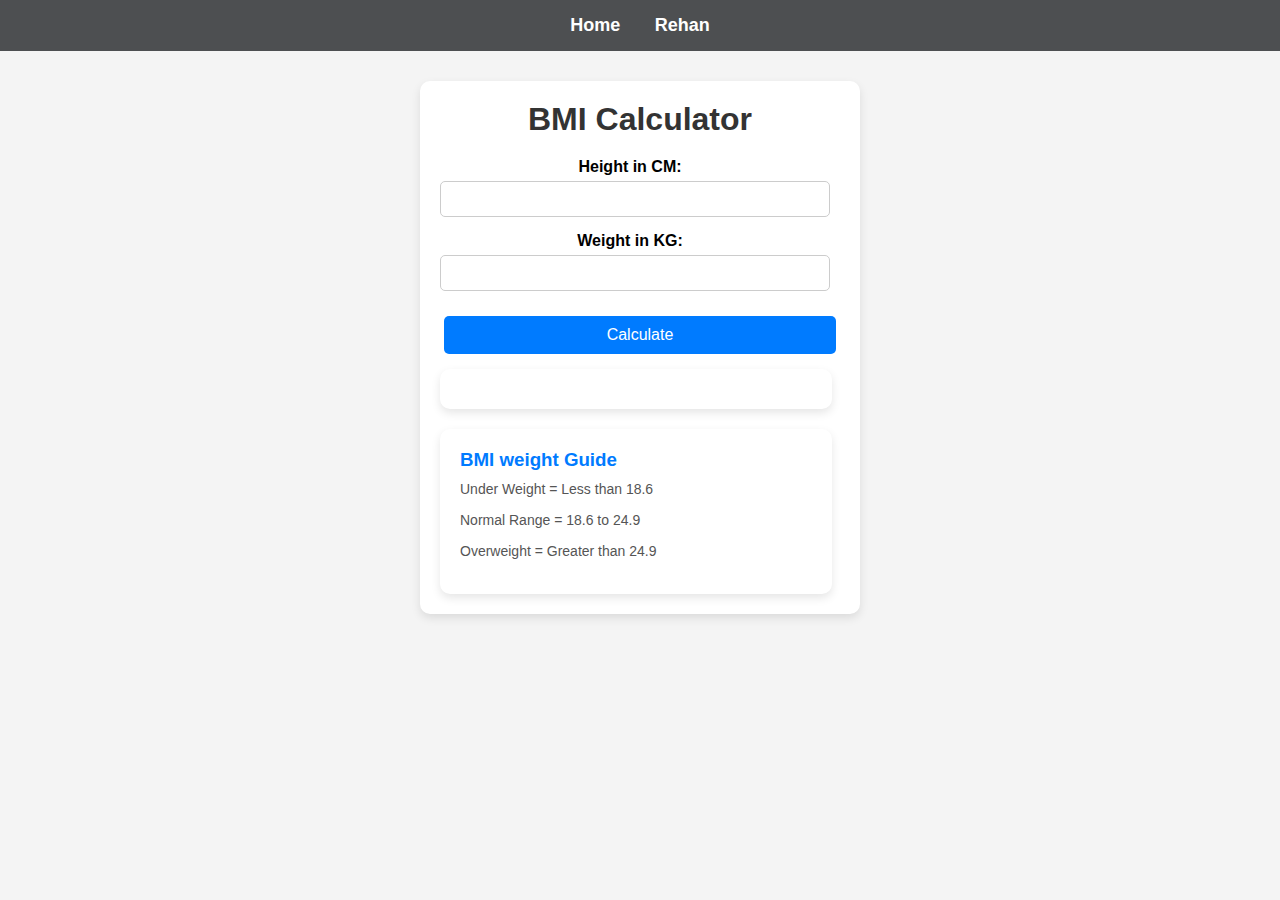
<file: index.html>
<!DOCTYPE html>
<html lang="en">
<head>
    <meta charset="UTF-8">
    <meta name="viewport" content="width=device-width, initial-scale=1.0">
    <link rel="stylesheet" href="style.css">
   
    <title>Document</title>
</head>
<body>
    <nav>
        <a href="/" aria-current="page">Home</a>
        <a target="_blank" > Rehan</a>
    </nav>

    <div>
        <h1>BMI Calculator</h1>
        <form >
            <p><label>Height in CM: </label><input type="text" id ="height"></p>
            <p><label>Weight in KG: </label><input type="text" id ="weight"></p>
            <button>Calculate</button>
            <div id="results"></div>
            <div id="weight-guide">
                <h3>BMI weight Guide</h3>
                <p>Under Weight = Less than 18.6</p>
                <p>Normal Range = 18.6 to 24.9</p>
                <p>Overweight = Greater than 24.9</p>
            </div>
        </form>
    </div>
    <script src="script.js"></script>
    
</body>

</html>
</file>
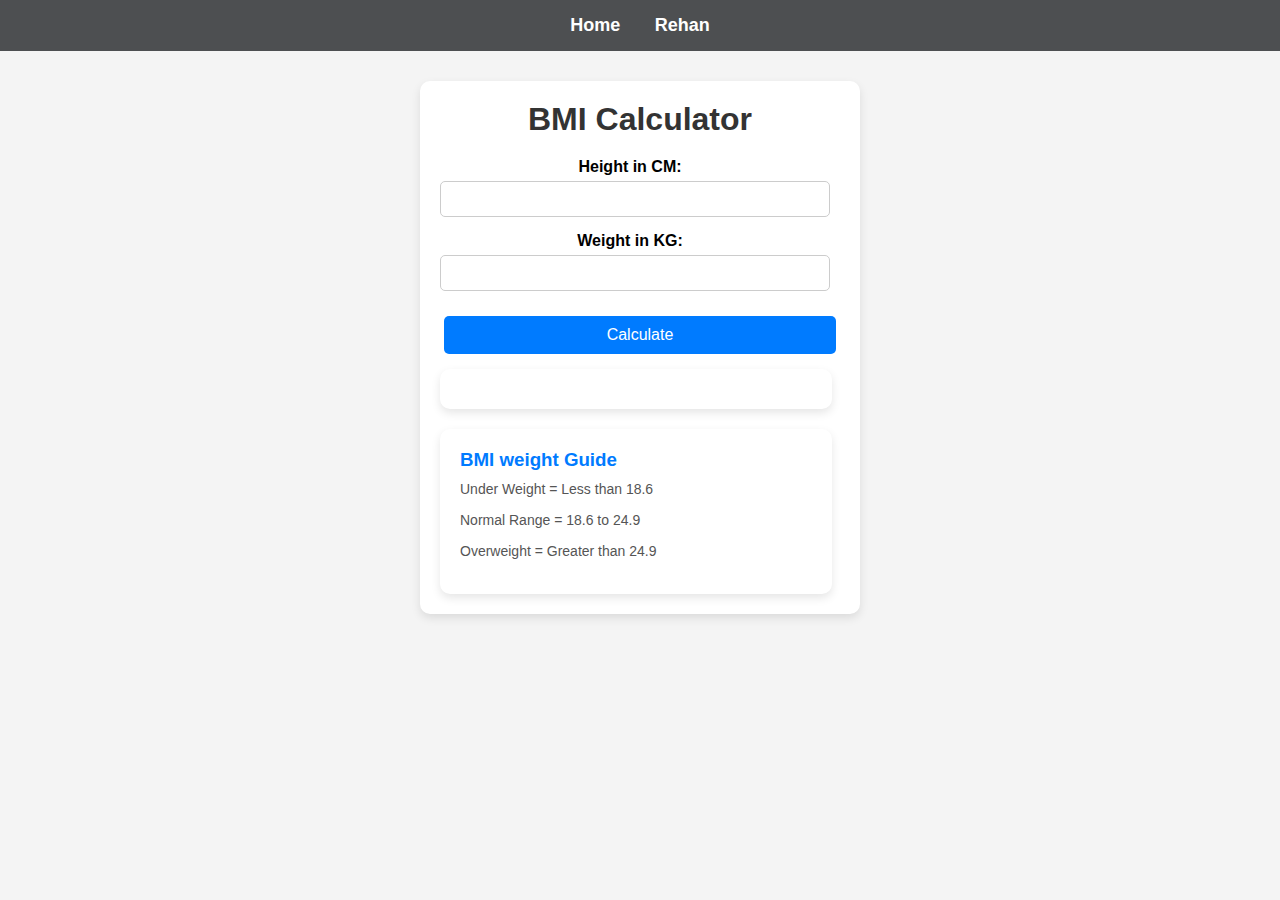
<file: index2.html>
<!DOCTYPE html>
<html lang="en">
<head>
    <meta charset="UTF-8">
    <meta name="viewport" content="width=device-width, initial-scale=1.0">
    <link rel="stylesheet" href="style2.css">
   
    <title>Document</title>
</head>
<body>
    <nav>
        <a href="/" aria-current="page">Home</a>
        <a target="_blank" > Rehan</a>
    </nav>

    <div>
        <h1>BMI Calculator</h1>
        <form >
            <p><label>Height in CM: </label><input type="text" id ="height"></p>
            <p><label>Weight in KG: </label><input type="text" id ="weight"></p>
            <button>Calculate</button>
            <div id="results"></div>
            <div id="weight-guide">
                <h3>BMI weight Guide</h3>
                <p>Under Weight = Less than 18.6</p>
                <p>Normal Range = 18.6 to 24.9</p>
                <p>Overweight = Greater than 24.9</p>
            </div>
        </form>
    </div>
    <script src="script2.js"></script>
    
</body>

</html>
</file>
<file: style.css>
/* Reset some default styles */
body, h1, h3, p, form {
    margin: 0;
    padding: 0;
    font-family: Arial, sans-serif;
}

/* Center the content */
body {
    
    background-color: #f4f4f4;
    display: flex;
    flex-direction: column;
    align-items: center;
    justify-content: center;
    /* height: 100vh; */
}

/* Navigation Bar */
nav {
    background-color: #4d4f51;
    padding: 15px;
    width: 100%;
    text-align: center;
}

nav a {
    color: white;
    text-decoration: none;
    font-size: 18px;
    margin: 0 15px;
    font-weight: bold;
}

nav a:hover {
    text-decoration: underline;
}

/* BMI Calculator Box */
div {
    background: white;
    padding: 20px;
    border-radius: 10px;
    box-shadow: 0px 4px 10px rgba(0, 0, 0, 0.1);
    text-align: center;
    width: 400px;
    margin-top: 30px;

}

h1 {
    color: #333;
    margin-bottom: 20px;
}

/* Form styling */
form p {
    
    margin-bottom: 15px;
    width: 95%;
    
}

label {
    font-weight: bold;
}

input {
    width: 98%;
    padding: 8px;
    margin-top: 5px;
    border: 1px solid #ccc;
    border-radius: 5px;
    font-size: 16px;
}

/* Button Styling */
button {
    background-color: #007bff;
    color: white;
    padding: 10px 15px;
    border: none;
    border-radius: 5px;
    cursor: pointer;
    font-size: 16px;
    width: 98%;
    margin-top: 10px;
}

button:hover {
    background-color: #0056b3;
}

/* Result Styling */
#results {
    margin-top: 15px;
    font-size: 18px;
    font-weight: bold;
    color: #333;
    width: 88%;
}

/* BMI Guide */
#weight-guide {
    margin-top: 20px;
    text-align: left;
    width: 88%;
}

#weight-guide h3 {
    color: #007bff;
    margin-bottom: 10px;
}

#weight-guide p {
    font-size: 14px;
    color: #555;
}
</file>
<file: style2.css>
/* Reset some default styles */
body, h1, h3, p, form {
    margin: 0;
    padding: 0;
    font-family: Arial, sans-serif;
}

/* Center the content */
body {
    
    background-color: #f4f4f4;
    display: flex;
    flex-direction: column;
    align-items: center;
    justify-content: center;
    /* height: 100vh; */
}

/* Navigation Bar */
nav {
    background-color: #4d4f51;
    padding: 15px;
    width: 100%;
    text-align: center;
}

nav a {
    color: white;
    text-decoration: none;
    font-size: 18px;
    margin: 0 15px;
    font-weight: bold;
}

nav a:hover {
    text-decoration: underline;
}

/* BMI Calculator Box */
div {
    background: white;
    padding: 20px;
    border-radius: 10px;
    box-shadow: 0px 4px 10px rgba(0, 0, 0, 0.1);
    text-align: center;
    width: 400px;
    margin-top: 30px;

}

h1 {
    color: #333;
    margin-bottom: 20px;
}

/* Form styling */
form p {
    
    margin-bottom: 15px;
    width: 95%;
    
}

label {
    font-weight: bold;
}

input {
    width: 98%;
    padding: 8px;
    margin-top: 5px;
    border: 1px solid #ccc;
    border-radius: 5px;
    font-size: 16px;
}

/* Button Styling */
button {
    background-color: #007bff;
    color: white;
    padding: 10px 15px;
    border: none;
    border-radius: 5px;
    cursor: pointer;
    font-size: 16px;
    width: 98%;
    margin-top: 10px;
}

button:hover {
    background-color: #0056b3;
}

/* Result Styling */
#results {
    margin-top: 15px;
    font-size: 18px;
    font-weight: bold;
    color: #333;
    width: 88%;
}

/* BMI Guide */
#weight-guide {
    margin-top: 20px;
    text-align: left;
    width: 88%;
}

#weight-guide h3 {
    color: #007bff;
    margin-bottom: 10px;
}

#weight-guide p {
    font-size: 14px;
    color: #555;
}
</file>
